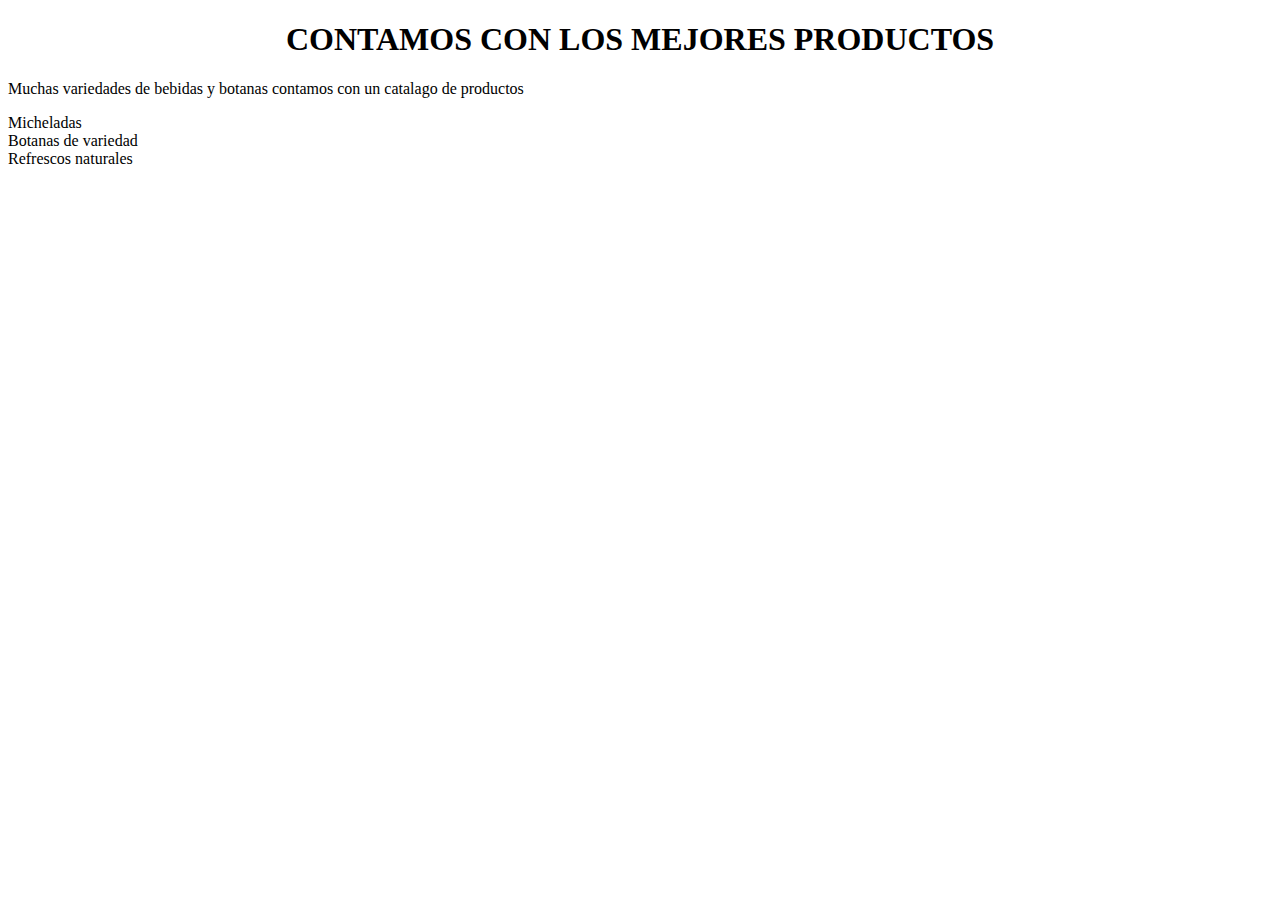
<file: catalago.html>
<!DOCTYPE html>
<html lang="en">
<head>
    <meta charset="UTF-8">
    <meta name="viewport" content="width=device-width, initial-scale=1.0">
    <title>Practica 8</title>
</head>
<body>
    <h1><center>CONTAMOS CON LOS MEJORES PRODUCTOS</center></h1>
    <P>Muchas variedades de bebidas y botanas contamos con un catalago de productos</P>
    <li>Micheladas</li>
    <li>Botanas de variedad</li>
    <li>Refrescos naturales</li>    
</body>
</html>
</file>
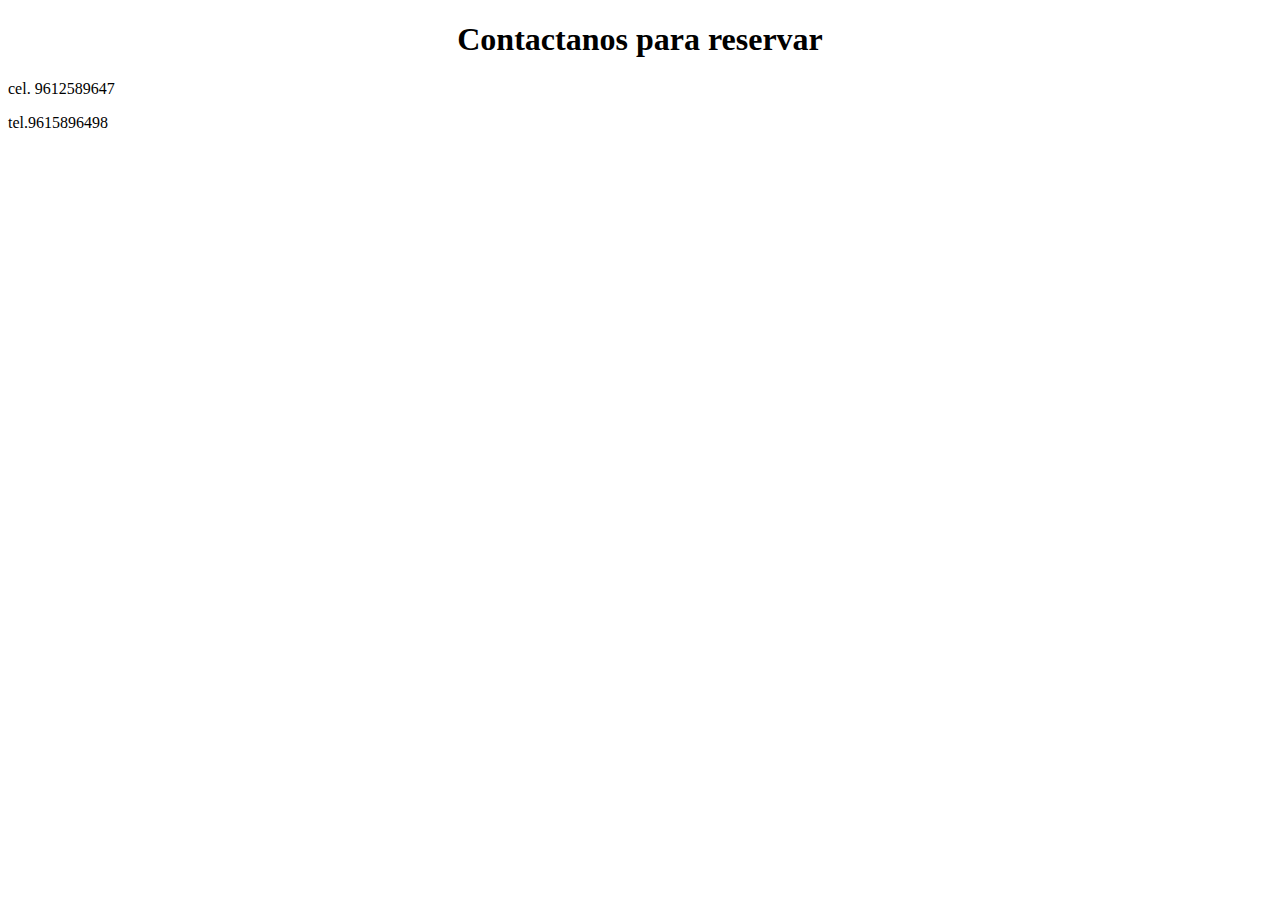
<file: contacto.html>
<!DOCTYPE html>
<html lang="en">
<head>
    <meta charset="UTF-8">
    <meta name="viewport" content="width=device-width, initial-scale=1.0">
    <title>Practica 8</title>
</head>
<body>
    <h1><center>Contactanos para reservar</center></h1>
    <p>cel. 9612589647</p>
    <p>tel.9615896498</p>
    
</body>
</html>
</file>
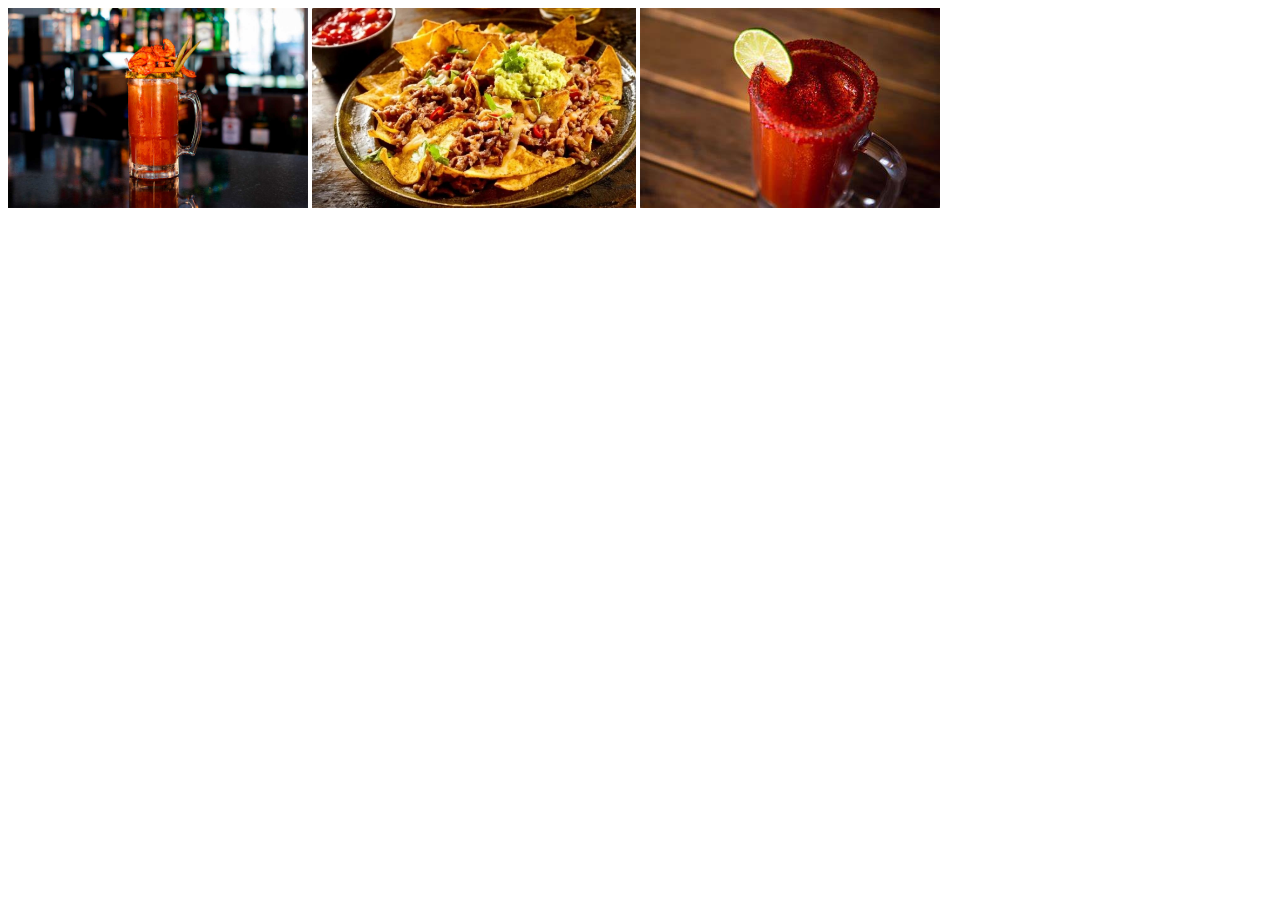
<file: galeria.html>
<!DOCTYPE html>
<html lang="en">
<head>
    <meta charset="UTF-8">
    <meta name="viewport" content="width=device-width, initial-scale=1.0">
    <title>Practica 8</title>
</head>
<body>
    <img src="imagenes/miche-1.jpg" height="200px">
    <img src="imagenes/R.jpeg" height="200px">
    <img src="imagenes/OIP (1).jpeg" height="200">
    
</body>
</html>
</file>
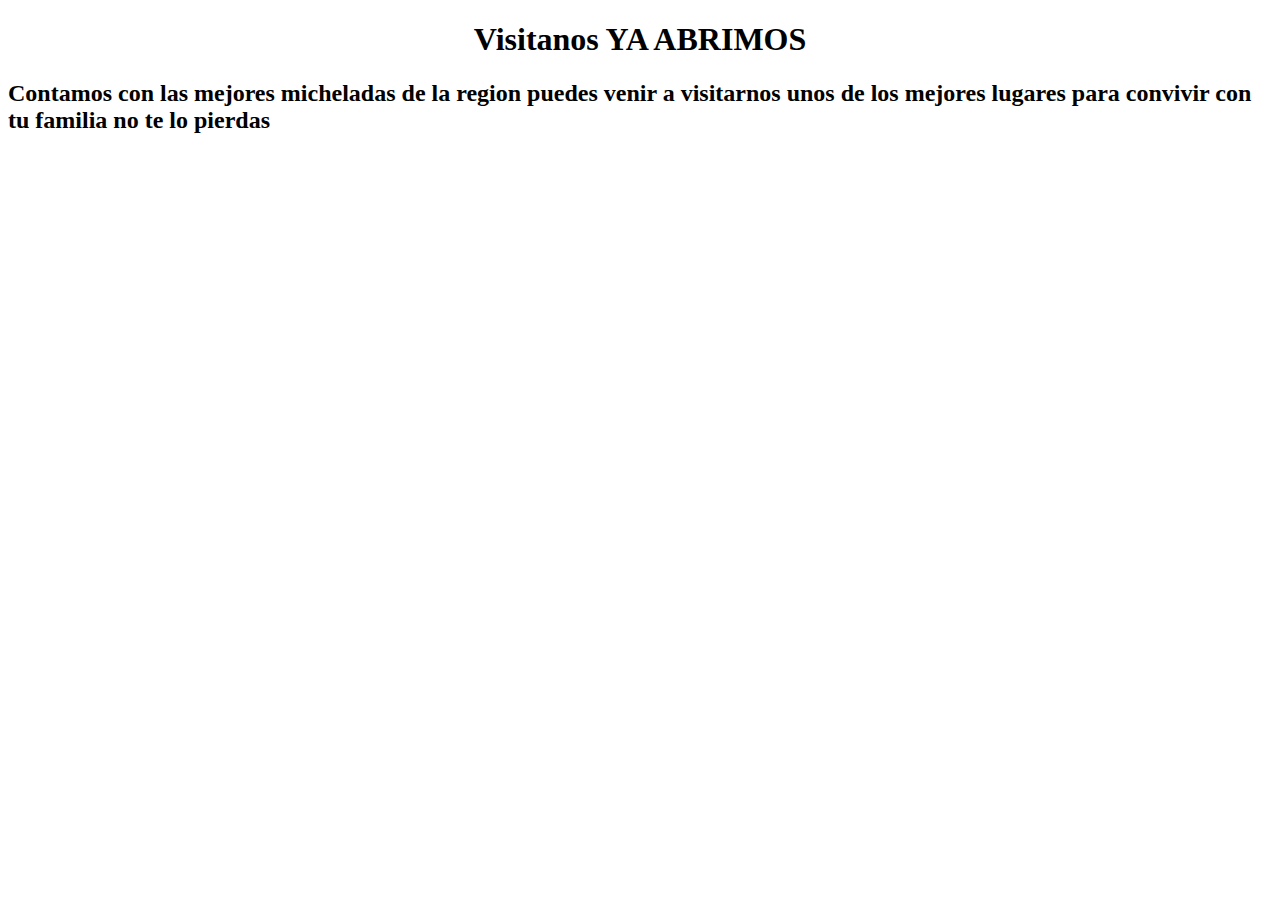
<file: nosotros.html>
<!DOCTYPE html>
<html lang="en">
<head>
    <meta charset="UTF-8">
    <meta name="viewport" content="width=device-width, initial-scale=1.0">
    <title>Practica 8</title>
</head>
<body>
    <h1><CEnter>Visitanos YA ABRIMOS</CEnter></h1>
    <h2>Contamos con las mejores micheladas de la region puedes venir a visitarnos unos de los mejores lugares para convivir con tu familia no te lo pierdas</h2>
</body>
</html>
</file>
